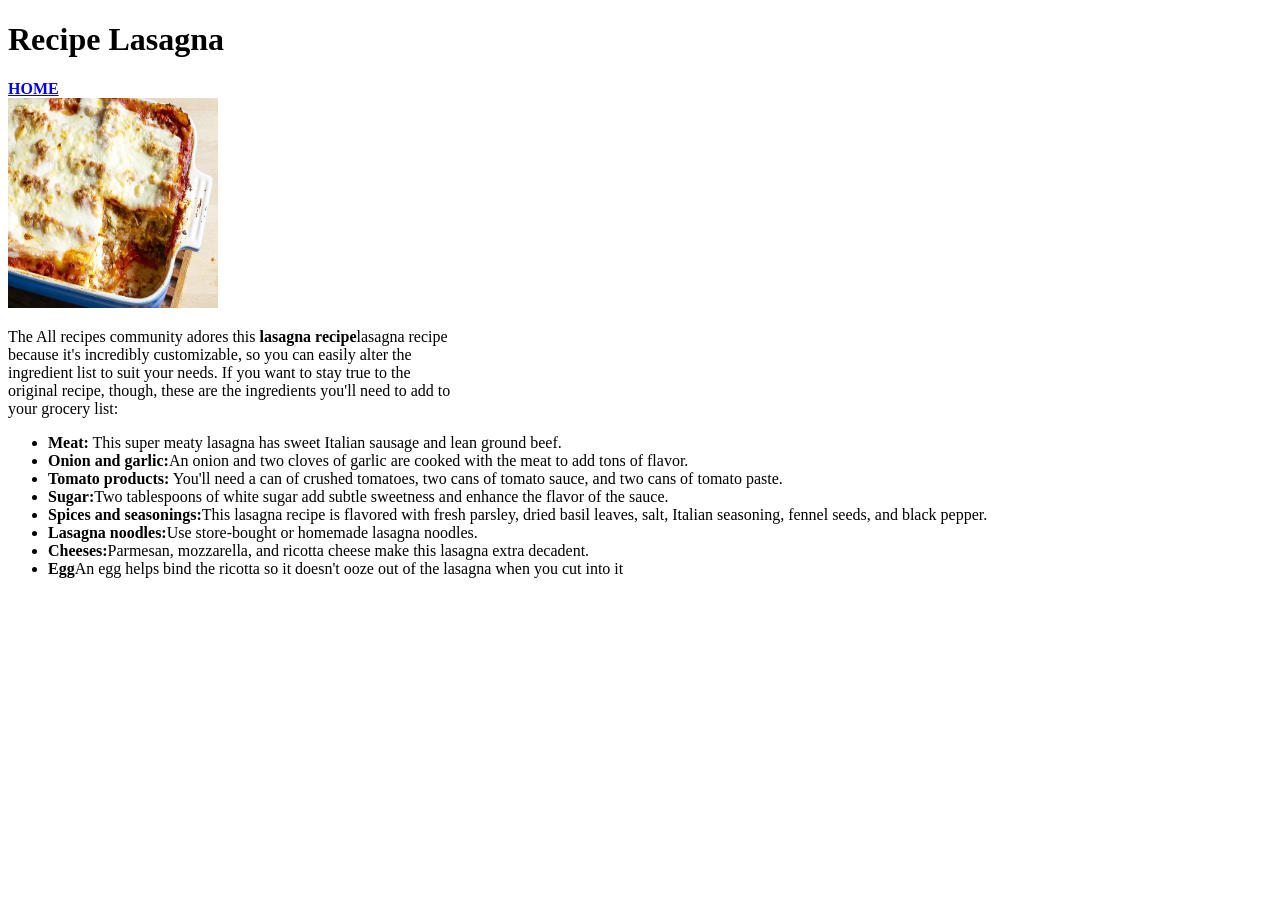
<file: recipes/lasagna.html>
<!doctype html>
<html lang="en">
  <head>
    <meta charset="UTF-8" />
    <meta name="viewport" content="width=device-width, initial-scale=1.0" />
    <title>Recipe Lasagna</title>
  </head>
  <body>
    <h1>Recipe Lasagna</h1>
    <a href="../index.html"><b>HOME</b></a
    ><br />
    <img
      src="../images/lasagna.jgp.webp"
      alt="tacos image"
      height="210"
      width="210"
    />
    <p>
      The All recipes community adores this <b>lasagna recipe</b>lasagna recipe
      <br />
      because it's incredibly customizable, so you can easily alter the <br />
      ingredient list to suit your needs. If you want to stay true to the <br />
      original recipe, though, these are the ingredients you'll need to add to
      <br />
      your grocery list:
    </p>

    <ul>
      <li>
        <b>Meat:</b> This super meaty lasagna has sweet Italian sausage and lean
        ground beef.
      </li>
      <li>
        <b>Onion and garlic:</b>An onion and two cloves of garlic are cooked
        with the meat to add tons of flavor.
      </li>
      <li>
        <b>Tomato products:</b> You'll need a can of crushed tomatoes, two cans
        of tomato sauce, and two cans of tomato paste.
      </li>
      <li>
        <b>Sugar:</b>Two tablespoons of white sugar add subtle sweetness and
        enhance the flavor of the sauce.
      </li>
      <li>
        <b>Spices and seasonings:</b>This lasagna recipe is flavored with fresh
        parsley, dried basil leaves, salt, Italian seasoning, fennel seeds, and
        black pepper.
      </li>
      <li>
        <b>Lasagna noodles:</b>Use store-bought or homemade lasagna noodles.
      </li>
      <li>
        <b>Cheeses:</b>Parmesan, mozzarella, and ricotta cheese make this
        lasagna extra decadent.
      </li>
      <li>
        <b>Egg</b>An egg helps bind the ricotta so it doesn't ooze out of the
        lasagna when you cut into it
      </li>
    </ul>
  </body>
</html>
</file>
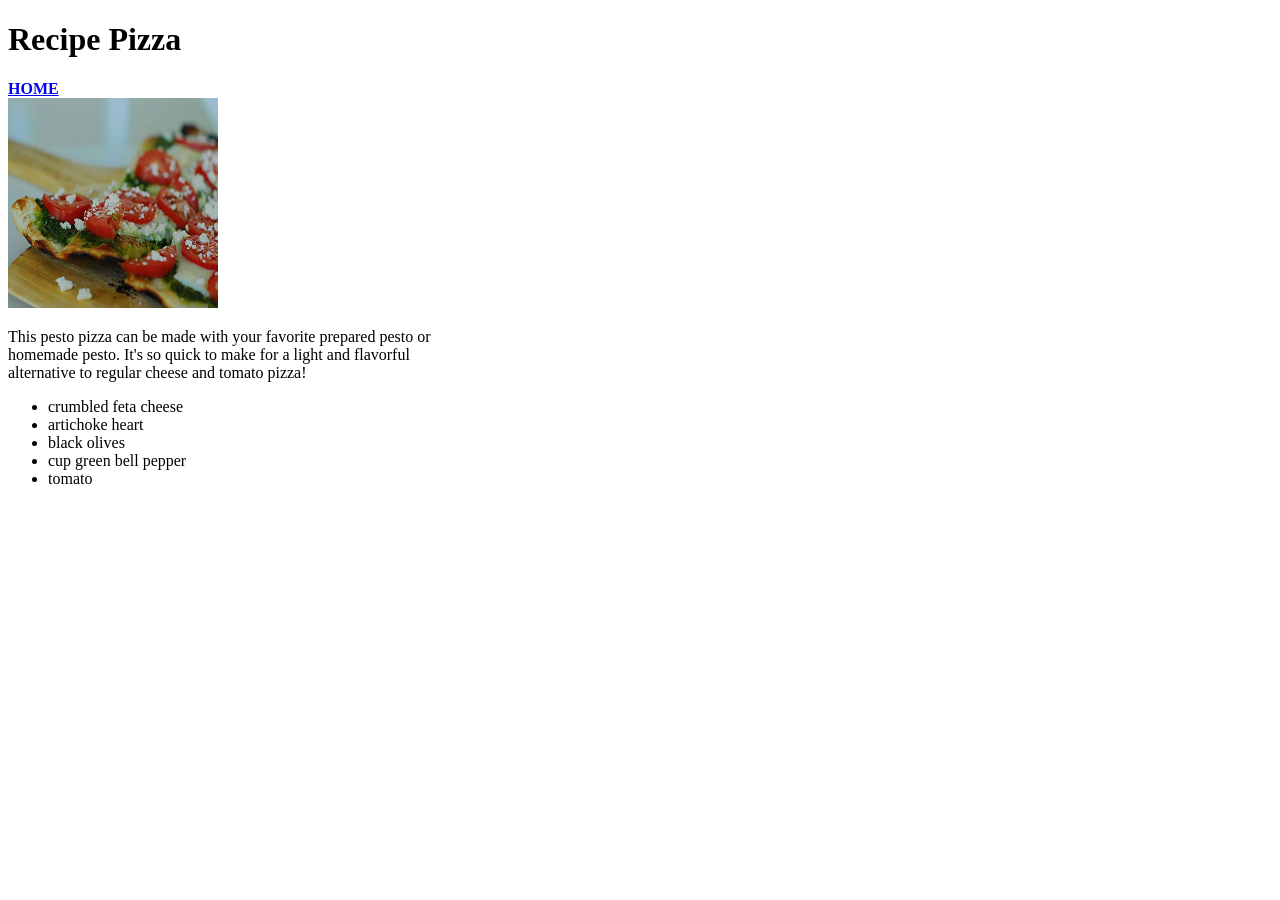
<file: recipes/pizza.html>
<!doctype html>
<html lang="en">
  <head>
    <meta charset="UTF-8" />
    <meta name="viewport" content="width=device-width, initial-scale=1.0" />
    <title>Recipe Pizza</title>
  </head>
  <body>
    <h1>Recipe Pizza</h1>
    <a href="../index.html"><b>HOME</b></a
    ><br />
    <img
      src="../images/Pizza.jgp.webp"
      alt="tacos image"
      height="210"
      width="210"
    />
    <p>
      This pesto pizza can be made with your favorite prepared pesto or <br />
      homemade pesto. It's so quick to make for a light and flavorful <br />
      alternative to regular cheese and tomato pizza!
    </p>

    <ul>
      <li>crumbled feta cheese</li>
      <li>artichoke heart</li>
      <li>black olives</li>
      <li>cup green bell pepper</li>
      <li>tomato</li>
    </ul>
  </body>
</html>
</file>
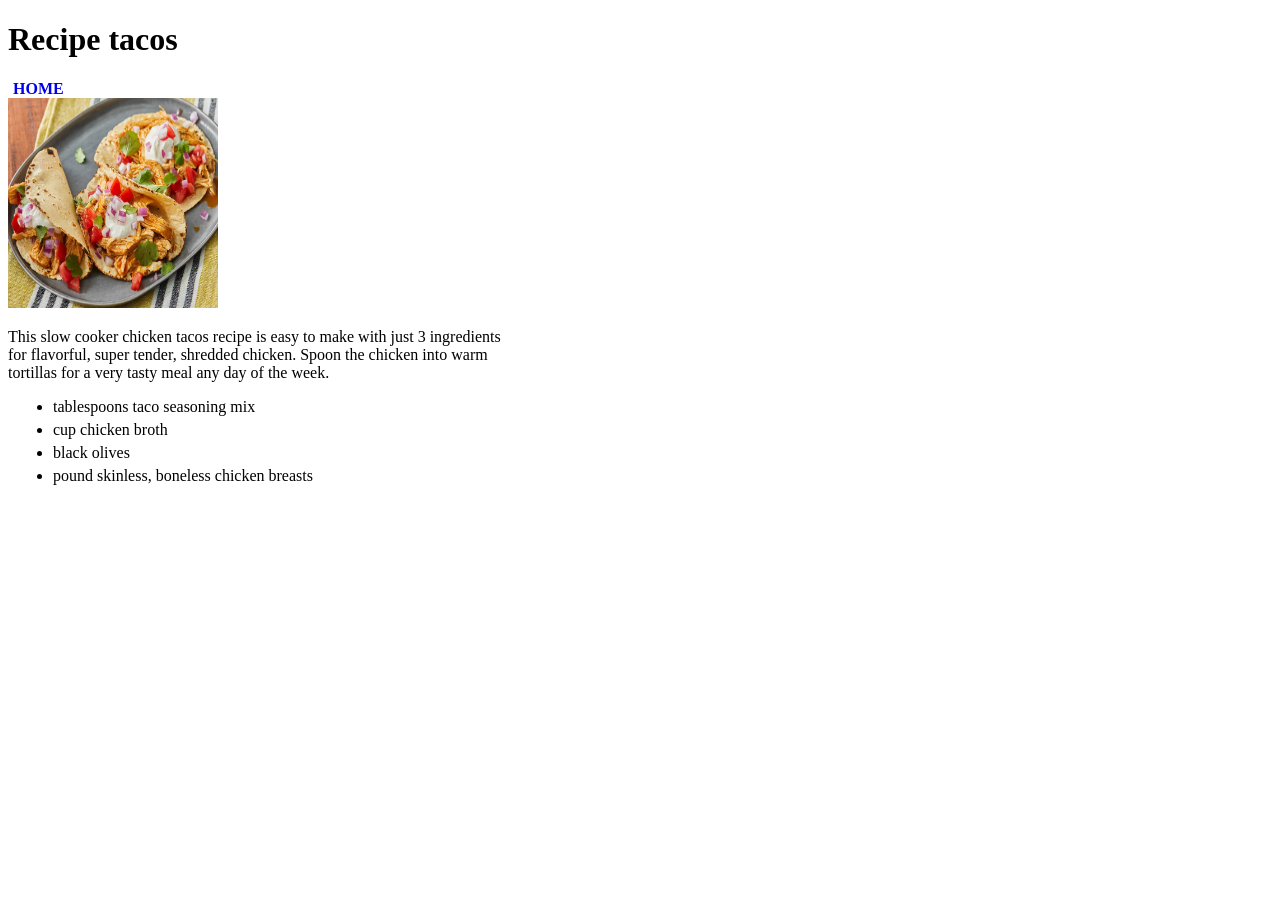
<file: recipes/taco.html>
<!DOCTYPE html>
<html lang="en">
<head>
    <meta charset="UTF-8">
    <meta name="viewport" content="width=device-width, initial-scale=1.0">
    <title>Recipes Tacos</title>
    <link rel="stylesheet" href="../style.css" />
</head>
<body>
     <h1><b>Recipe tacos</b></h1>
    <a href="../index.html"><b>HOME</b></a><br>
    <img src="../images/tacos.jgp.webp" alt="tacos image" height="210" width="210">

    <p class="paf">
      This slow cooker chicken tacos recipe is easy to make with just 3 ingredients <br>
      for flavorful, super tender, shredded chicken. Spoon the chicken into warm <br>
      tortillas for a very tasty meal any day of the week.
    </p>

    <ul>
      <li>tablespoons taco seasoning mix</li>
      <li>cup chicken broth</li>
      <li>black olives</li>
      <li>pound skinless, boneless chicken breasts</li>
    </ul>
</body>
</body>
</html>
</file>
<file: style.css>
.Menubar {
  display: flex;
  list-style: none;

  background-color: blanchedalmond;
  color: white;
  padding: 10px;
}
li,
a {
  margin: 5px;
  text-decoration: none;
}

.Menubar a:hover {
  background-color: beige;
  color: black;
  font-size: 18px;
  padding: 10px;
}
</file>
